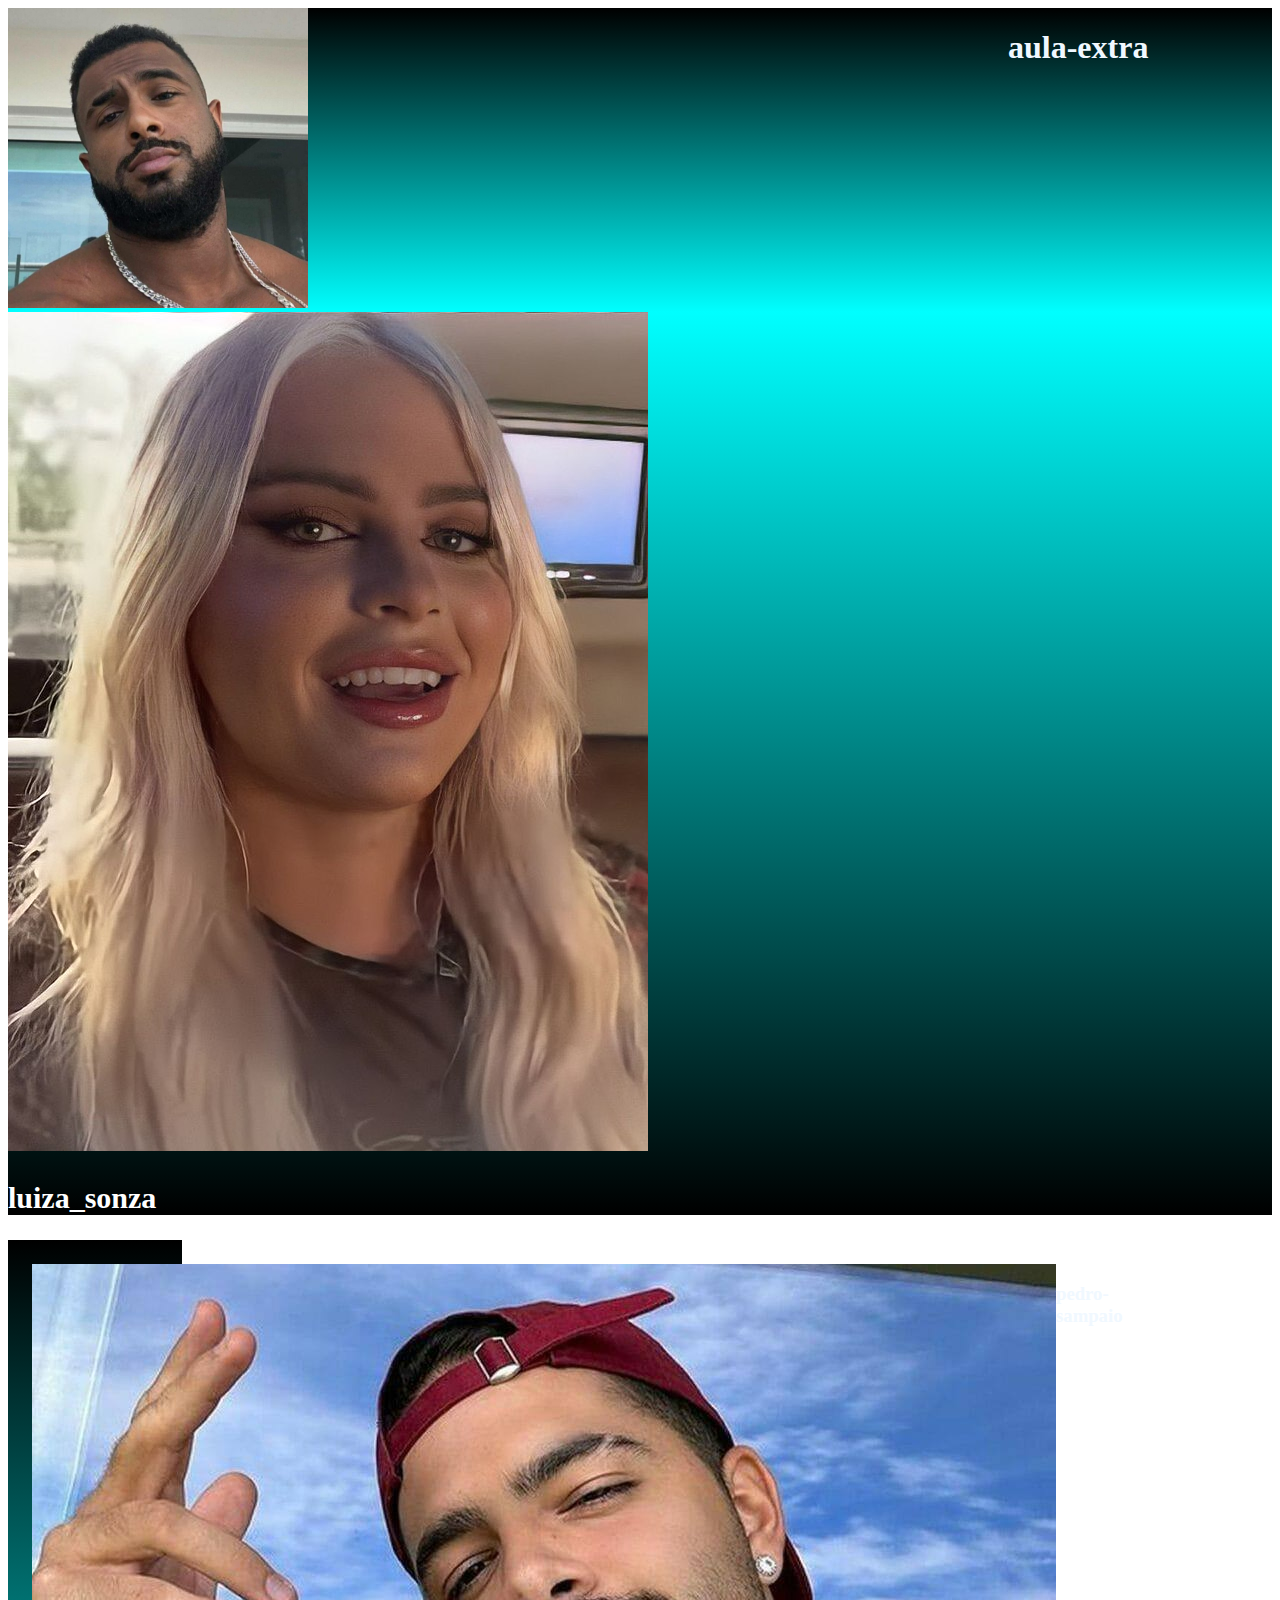
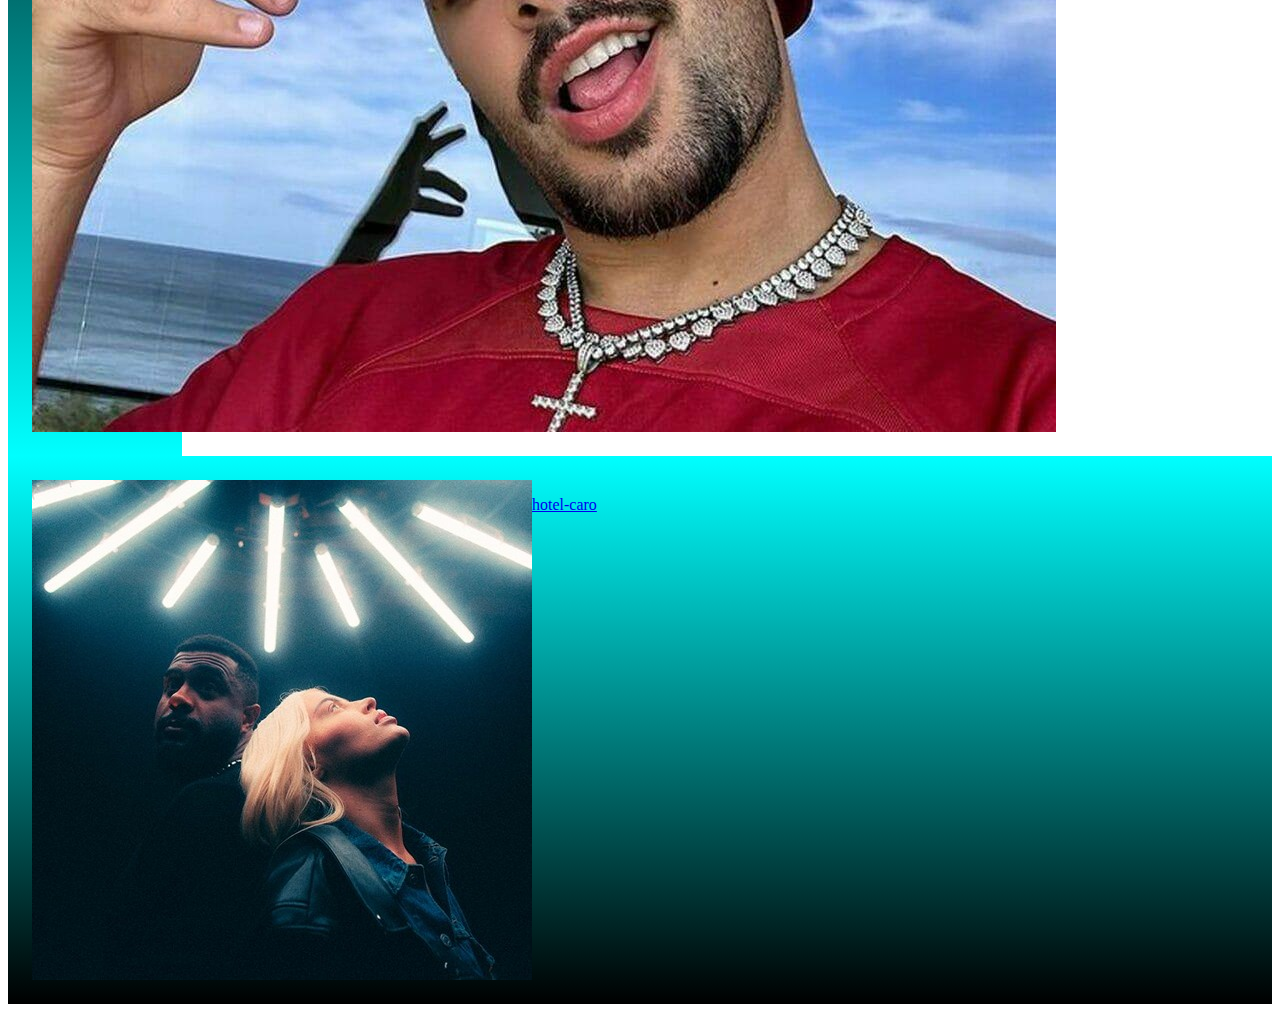
<file: index.html>
<!DOCTYPE html>
<html lang="en">

<head>
    <meta charset="UTF-8">
    <meta name="viewport" content="width=device-width, initial-scale=1.0">
    <title>aaula extra</title>
    <link rel="stylesheet" href="style.css">
</head>

<body class="corpodosite">
    <header class="cabecalho">
        <div>
            <img class="cabecalho_imagem" src="1_baco_exu_do_blues_1024x768-30577258.jpg" alt="baco">
        </div>
        <h1>aula-extra</h1>
    </header>
    <section class="section1">
        <img src="Luísa_Sonza_in_2022.jpg" alt="luiza">
        <h2>luiza_sonza</h2>
    </section>
    <section class="section2">
        <img src="entretenimento-pedro-sampaio-revela-ajuda-de-cantor-famoso-para-assumir-bissexualidade-1708773293.jpeg"
            alt="pedro">
        <h3>pedro-sampaio</h3>
    </section>
    <footer class="rodape">
        <img src="hotel-caro.jpg" alt="hotel-caro">
        <a href="https://www.youtube.com/watch?v=PQrWORayZTc">
            <p>hotel-caro</p>
        </a>
    </footer>

</body>

</html>
</file>
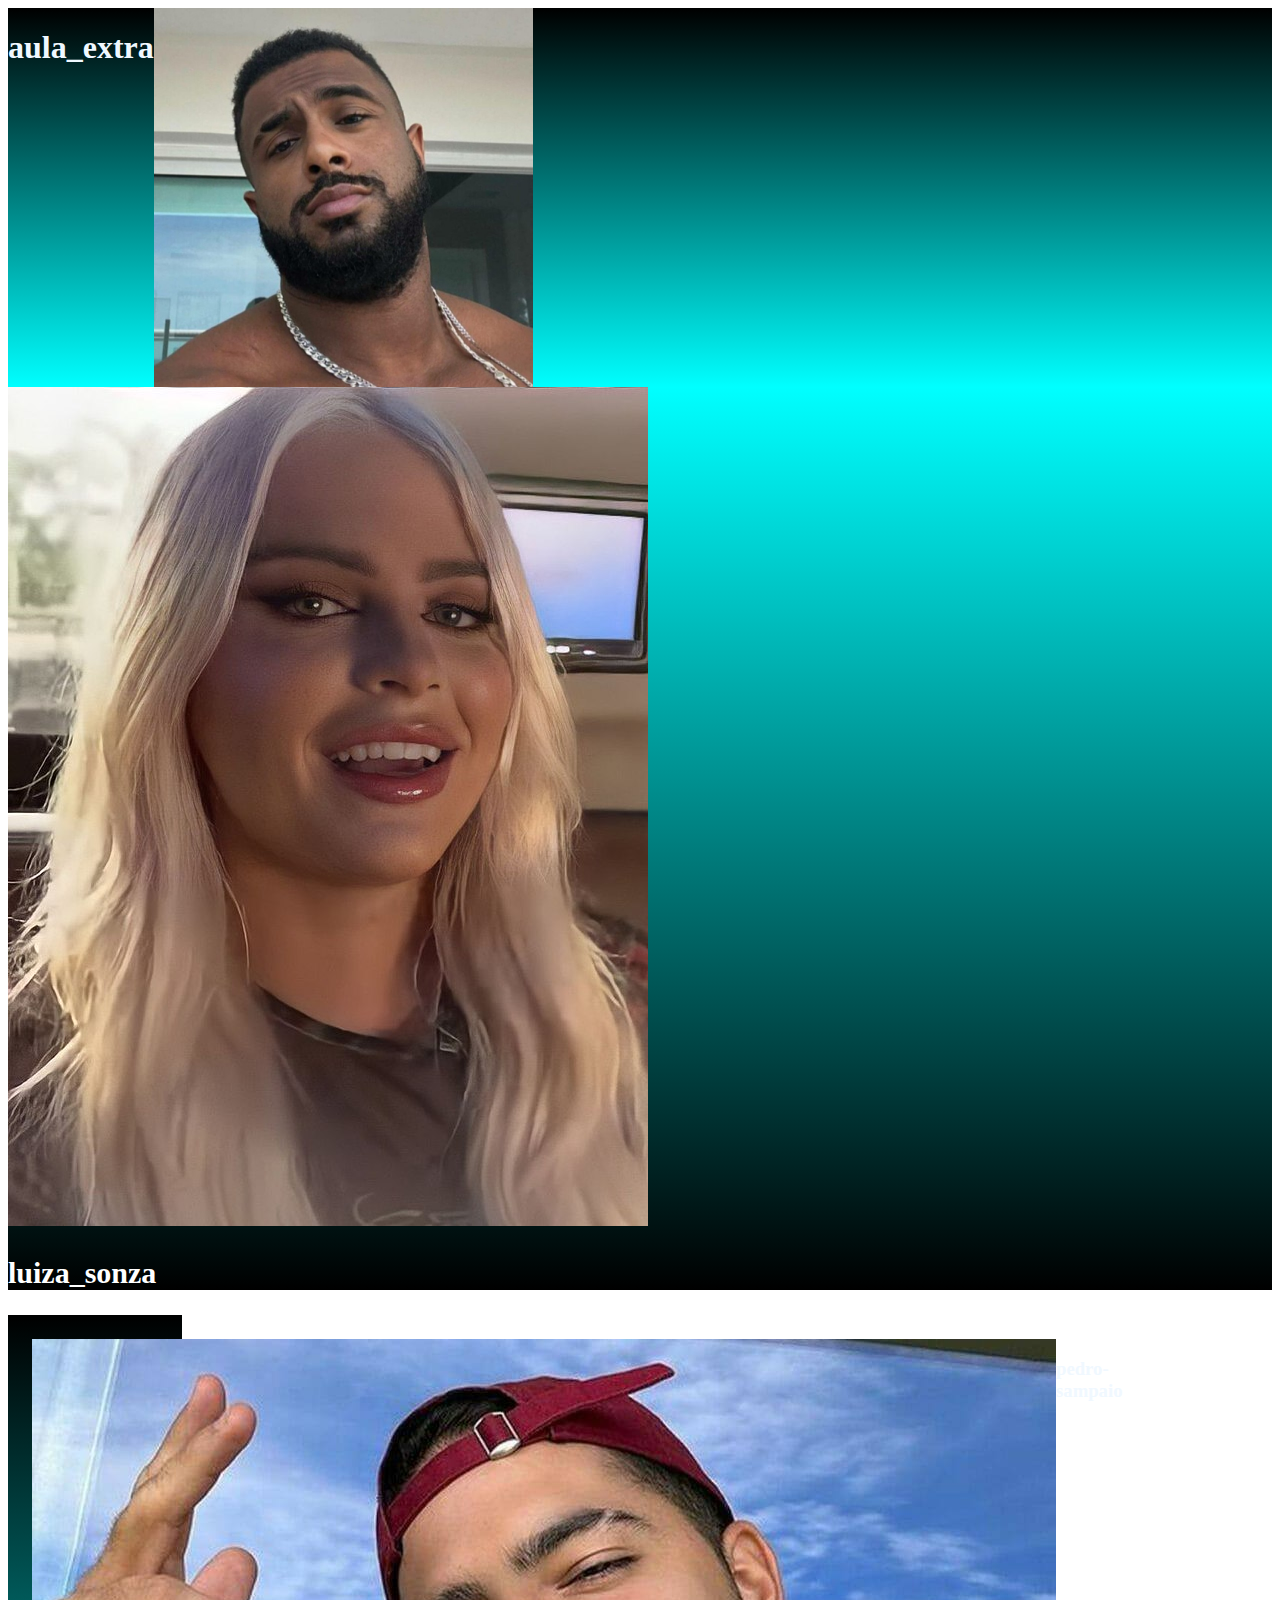
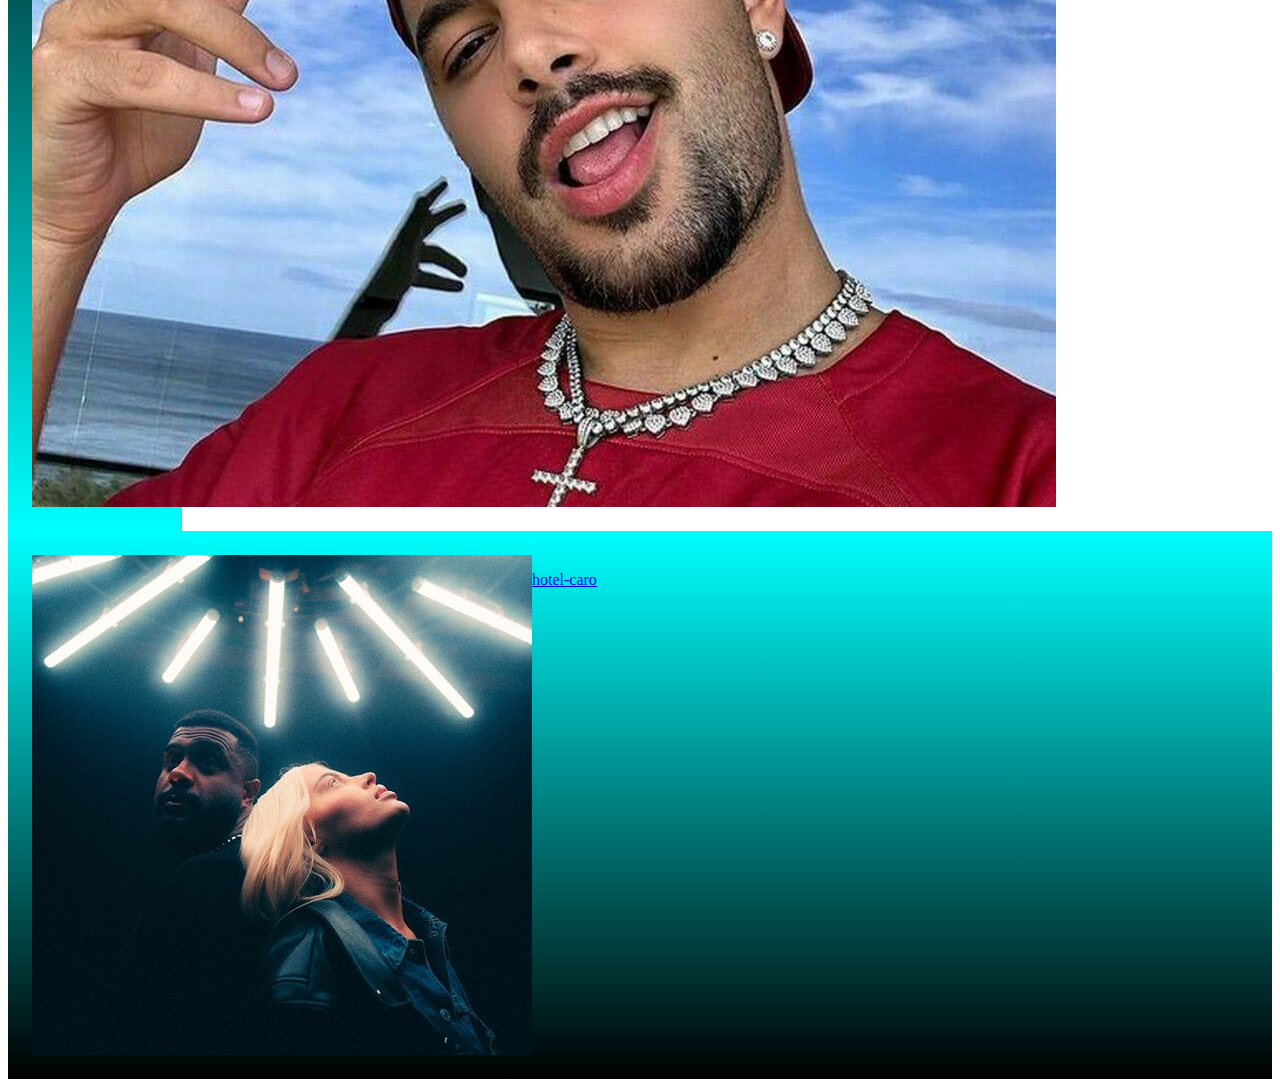
<file: index copy 2.html>
<!DOCTYPE html>
<html lang="en">

<head>
    <meta charset="UTF-8">
    <meta name="viewport" content="width=device-width, initial-scale=1.0">
    <title>aaula extra</title>
    <link rel="stylesheet" href="style.css">
</head>

<body class="corpodosite">
    <header class="cabecalho">
        <h1>aula_extra</h1>
        <img class="cabecalho_imagem" src="1_baco_exu_do_blues_1024x768-30577258.jpg" alt="baco">
    </header>
    <section class="section1">
        <img src="Luísa_Sonza_in_2022.jpg" alt="luiza">
        <h2>luiza_sonza</h2>
    </section>
    <section class="section2">
        <img src="entretenimento-pedro-sampaio-revela-ajuda-de-cantor-famoso-para-assumir-bissexualidade-1708773293.jpeg"
            alt="pedro">
        <h3>pedro-sampaio</h3>
    </section>
    <footer class="rodape">
        <img src="hotel-caro.jpg" alt="hotel-caro">
        <a href="https://www.youtube.com/watch?v=PQrWORayZTc">
            <p>hotel-caro</p>
        </a>
    </footer>

</body>

</html>
</file>
<file: style.css>
.corpodosite{
    color: white;
}




.cabecalho{
    background-image: linear-gradient(black,cyan);
    color: aliceblue;
    display: flex;
    padding: 200;
}
.section1 {
   background-image: linear-gradient(cyan,black);
   padding: 200;  
   font-size: 20px;     
}

.section2{
    background-image: linear-gradient(black,cyan);
    color: aliceblue;
    display: flex;
    padding: 24px;
}
.cabecalho_imagem{
    width: 30%;         
}
.section2{
    width: 10%;
}
.rodape{
    background-image: linear-gradient(cyan,black);
    color: aliceblue;
    display: flex;
    padding: 24px;
}
</file>
